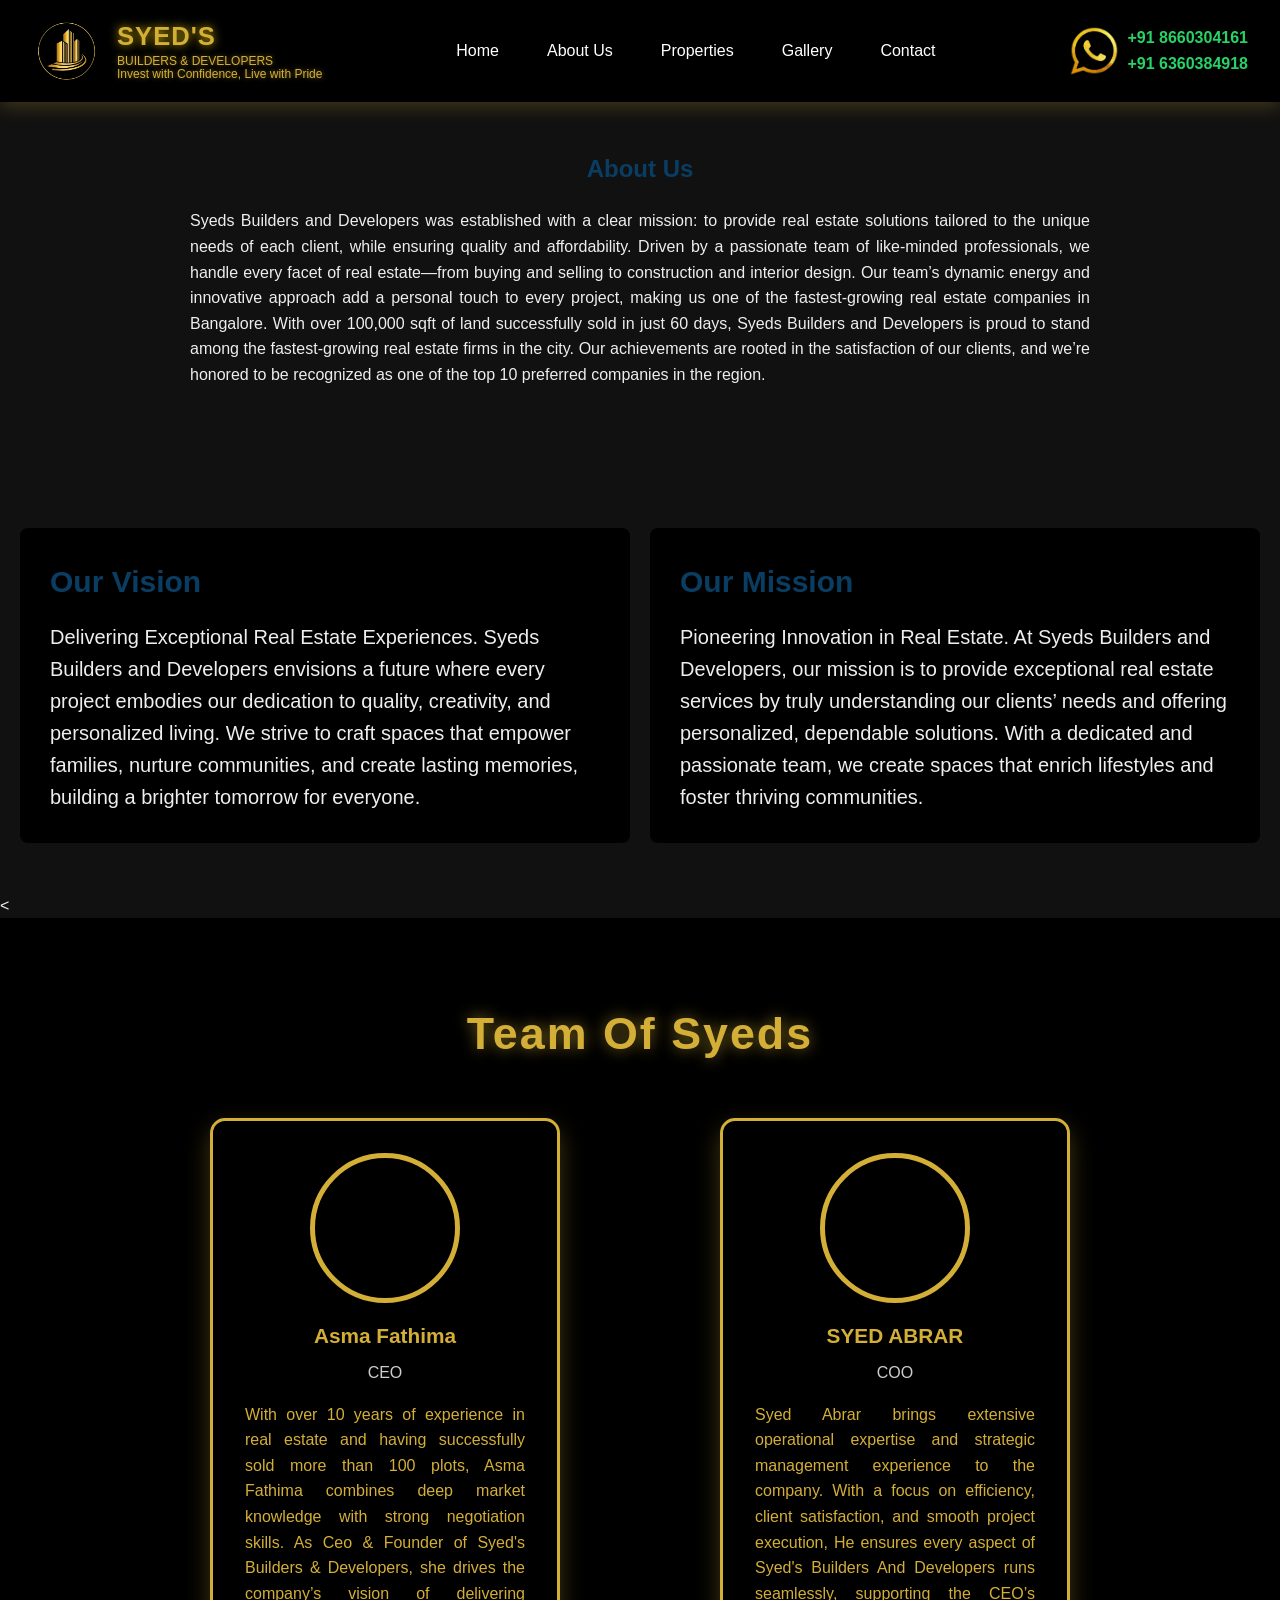
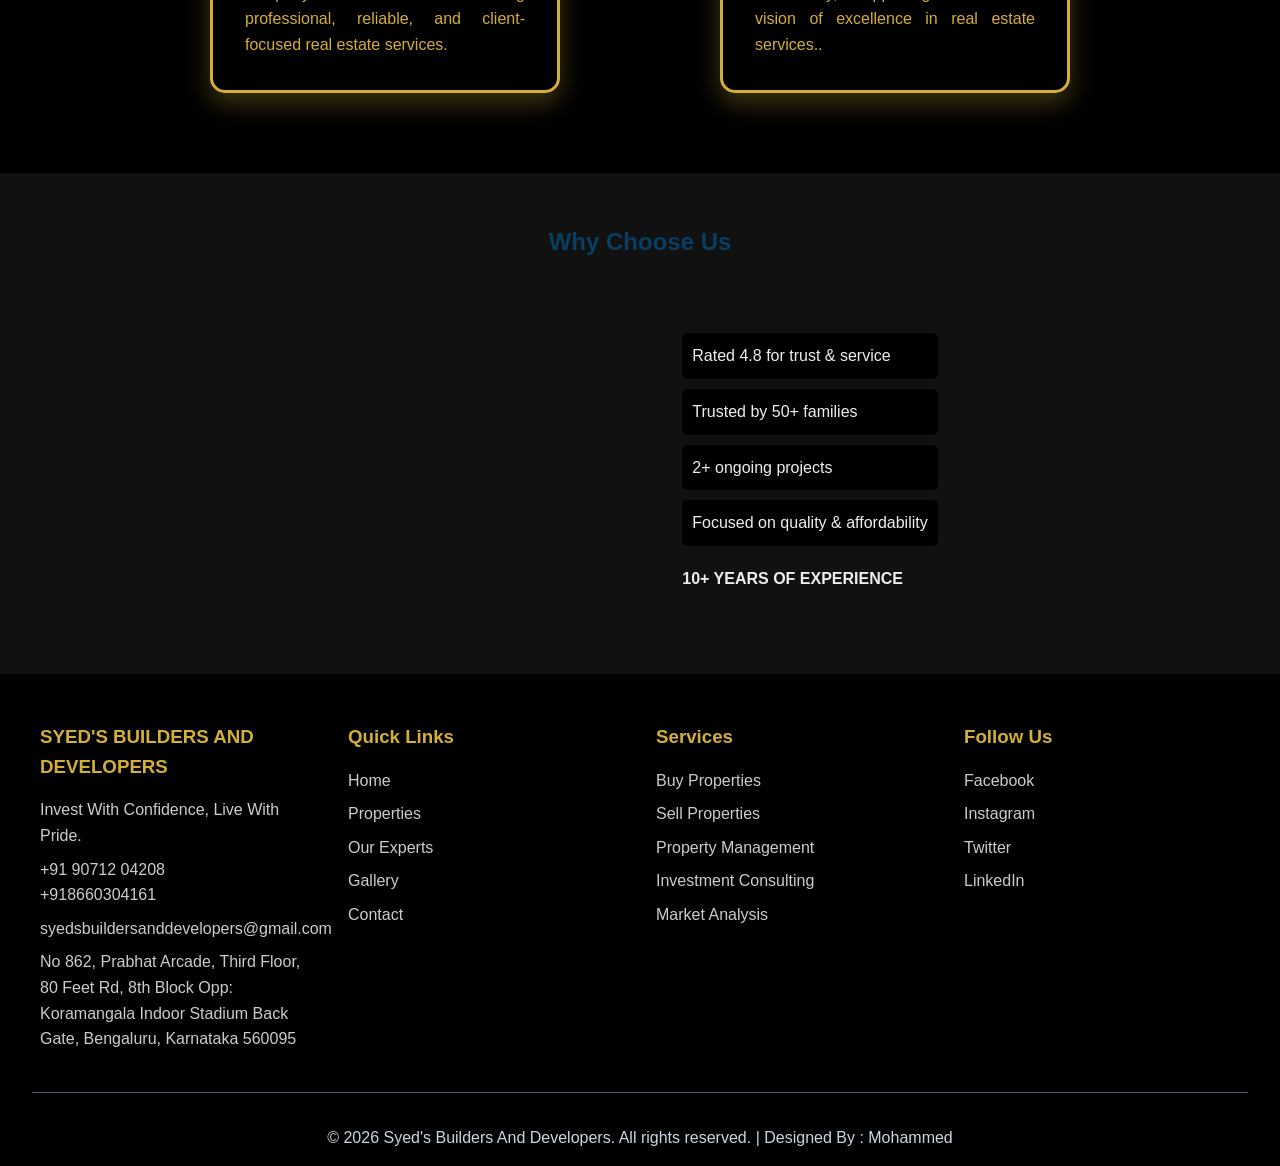
<file: About.html>
<!DOCTYPE html>
<html lang="en">
<head>
    <meta charset="UTF-8">
    <meta name="viewport" content="width=device-width, initial-scale=1.0">
    <title>Syeds Builders And Developers - About Us</title>
    <link rel="stylesheet" href="css/contact.css">
    <link rel="stylesheet" href="css/Style.css">
    <script src="js/lib.js" id="lib"></script>
</head>
<body>
    <div id="header"></div>
    <!-- About Us Section -->
    <section class="about-us">
        <h1>About Us</h1>
        <p>
            Syeds Builders and Developers was established with a clear mission: to provide real estate solutions tailored to the unique needs of each client, while ensuring quality and affordability. Driven by a passionate team of like-minded professionals, we handle every facet of real estate—from buying and selling to construction and interior design. Our team’s dynamic energy and innovative approach add a personal touch to every project, making us one of the fastest-growing real estate companies in Bangalore. With over 100,000 sqft of land successfully sold in just 60 days, Syeds Builders and Developers is proud to stand among the fastest-growing real estate firms in the city. Our achievements are rooted in the satisfaction of our clients, and we’re honored to be recognized as one of the top 10 preferred companies in the region.
        </p>
    </section>

    <!-- Vision & Mission -->
    <section class="vision-mission">
        <div class="box">
            <h2>Our Vision</h2>
            <p>Delivering Exceptional Real Estate Experiences. Syeds Builders and Developers envisions a future where every project embodies our dedication to quality, creativity, and personalized living. We strive to craft spaces that empower families, nurture communities, and create lasting memories, building a brighter tomorrow for everyone.</div>
        <div class="box">
            <h2>Our Mission</h2>
            <p>Pioneering Innovation in Real Estate. At Syeds Builders and Developers, our mission is to provide exceptional real estate services by truly understanding our clients’ needs and offering personalized, dependable solutions. With a dedicated and passionate team, we create spaces that enrich lifestyles and foster thriving communities.</p>
        </div>
    </section>

    <<!-- Agents Section -->
    <section id="agents" class="agents">
        <div class="container">
            <h2 class="section-title">Team Of Syeds </h2>
            <div class="agents-grid">
                <div class="agent-card">
                    <div class="agent-photo" style="background-image: url('https://public.youware.com/users-website-assets/prod/1705e299-04ba-4d5e-937d-410f525dc41c/fc48e813dec74d408a5bc1997e2dd014.jpg')"></div>
                    <div class="agent-name">Asma Fathima</div>
                    <div class="agent-title">CEO</div>
                    <p>With over 10 years of experience in real estate and having successfully sold more than 100 plots, Asma Fathima combines deep market knowledge with strong negotiation skills. As Ceo & Founder of Syed's Builders & Developers, she drives the company’s vision of delivering professional, reliable, and client-focused real estate services.</p>
                </div>

                <div class="agent-card">
                    <div class="agent-photo" style="background-image: url('https://public.youware.com/users-website-assets/prod/1705e299-04ba-4d5e-937d-410f525dc41c/b6bdca87217349a7afcbc899aef53fe9.jpg')"></div>
                    <div class="agent-name">SYED ABRAR</div>
                    <div class="agent-title">COO</div>
                    <p>Syed Abrar brings extensive operational expertise and strategic management experience to the company. With a focus on efficiency, client satisfaction, and smooth project execution, He ensures every aspect of Syed's Builders And Developers runs seamlessly, supporting the CEO’s vision of excellence in real estate services..</p>
                </div>
    </section>

    <!-- Why Choose Us -->
    <section class="why-choose-us">
        <h2>Why Choose Us</h2>
        <div class="why-content">
            <div class="video">
                <iframe width="560" height="315" src="https://www.youtube.com/embed/Kumar" title="YouTube video player" frameborder="0" allowfullscreen></iframe>
            </div>
            <div class="details">
                <ul>
                    <li>Rated 4.8 for trust & service</li>
                    <li>Trusted by 50+ families</li>
                    <li>2+ ongoing projects</li>
                    <li>Focused on quality & affordability</li>
                </ul>
                <div class="experience">10+ YEARS OF EXPERIENCE</div>
            </div>
        </div>
    </section>
    <div id="footer"></div>
</body>
</html>
</file>
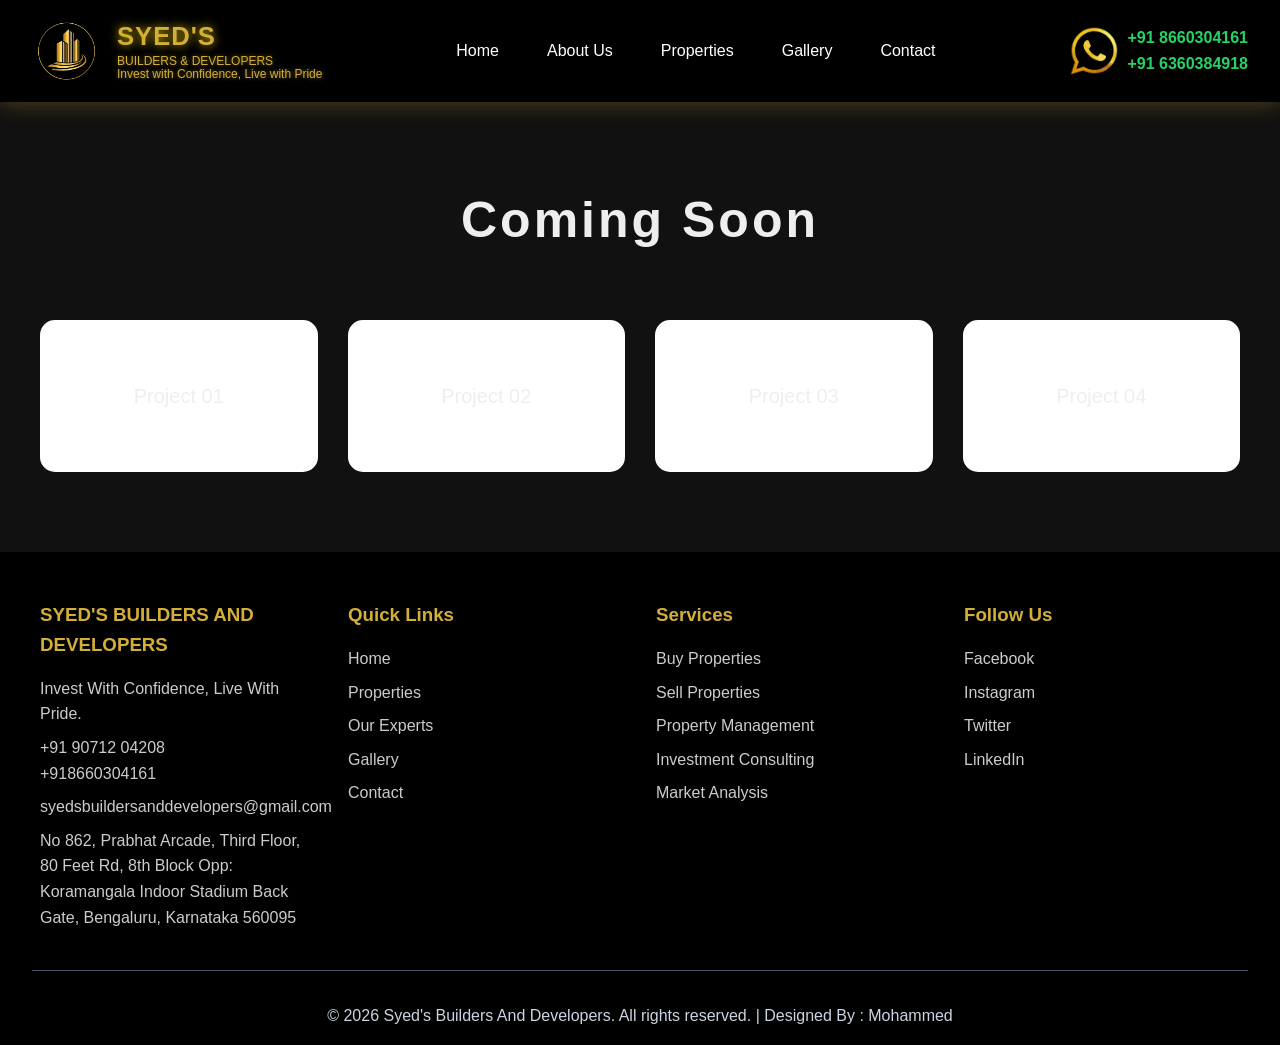
<file: Apartments.html>
<!DOCTYPE html>
<html>
<head>
    <title>Coming Soon</title>
    <link rel="stylesheet" href="css/Style.css">
    <script src="js/lib.js" id="lib"></script>
</head>
<body>
    <div id="header"></div>
<section class="coming-section">
    <h1 class="coming-title">Coming Soon</h1>

    <div class="box-container">
        <div class="box">Project 01</div>
        <div class="box">Project 02</div>
        <div class="box">Project 03</div>
        <div class="box">Project 04</div>
    </div>
</section>
<div id="footer"></div>
</body>
</html>
</file>
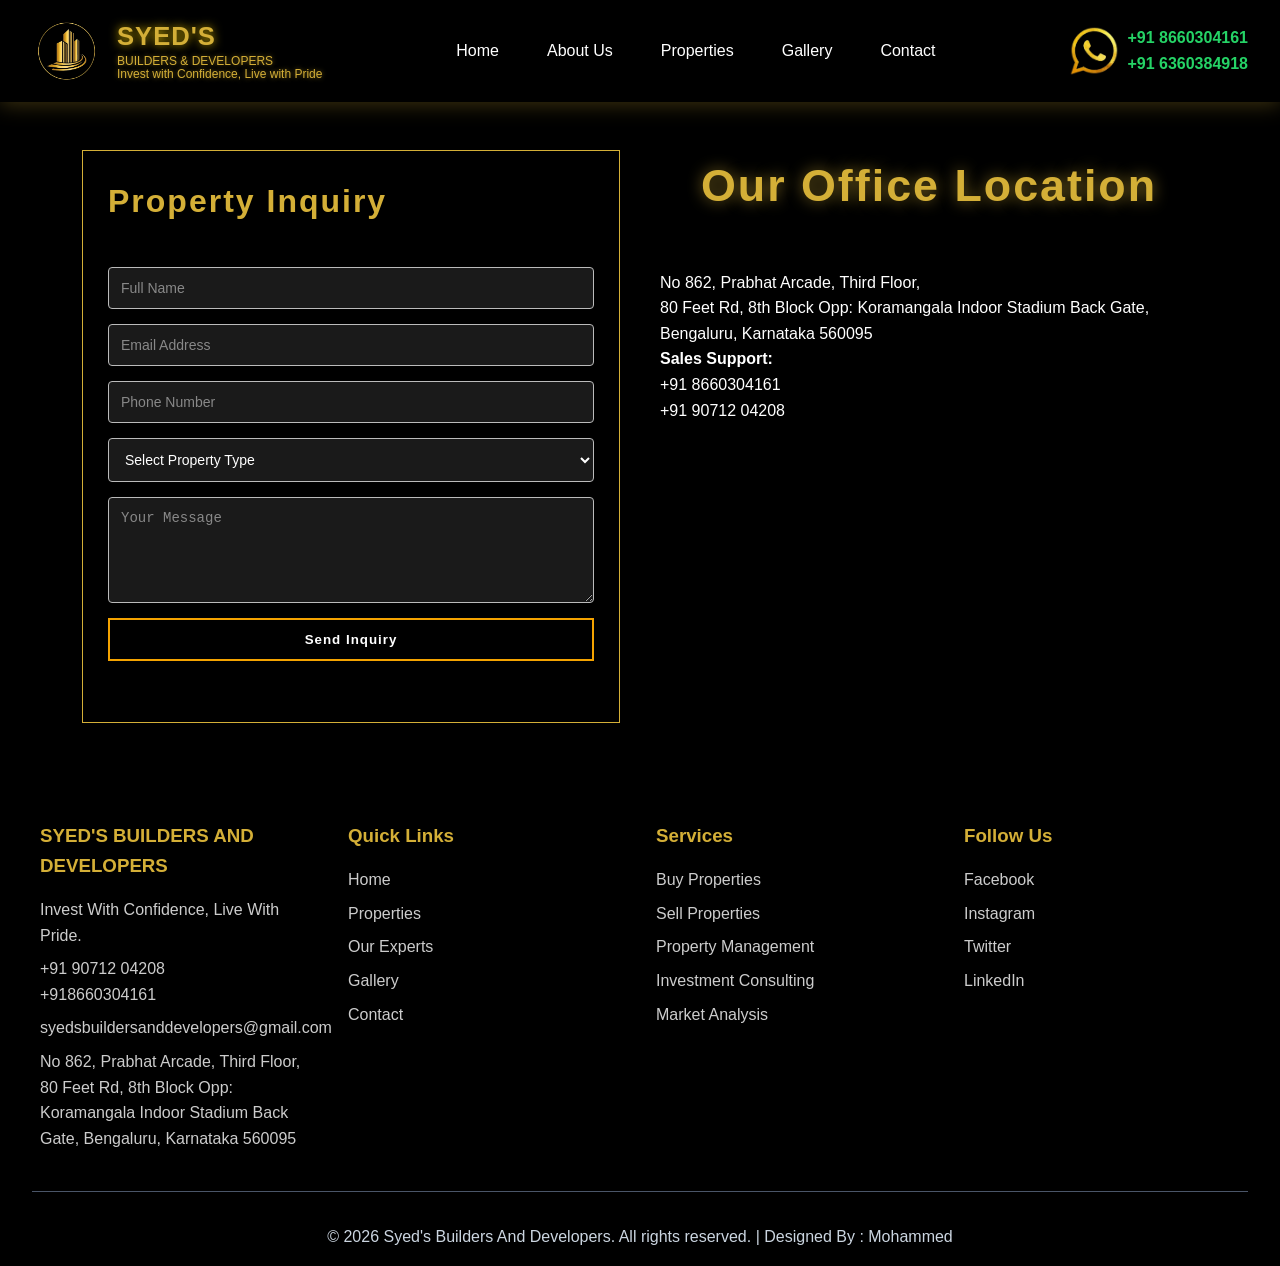
<file: Contact.html>
<head>
    <meta name="viewport" content="width=device-width, initial-scale=1.0">
<link rel="stylesheet" href="css/Style.css">
<link rel="stylesheet" href="css/about.css">
<script src="js/lib.js" id="lib"></script>
</head>
<body>

    <div id="header"></div>
    
    <section class="contact-page">
    
        <div class="container contact-grid">
    
            <!-- LEFT : Inquiry Form -->
            <div class="form-wrapper">
                <h2 class="form-title">Property Inquiry</h2>
    
                <form action="https://formspree.io/f/mzdaaakd" method="POST" class="inquiry-form">
    
                    <input type="text" name="name" placeholder="Full Name" required>
                    <input type="email" name="email" placeholder="Email Address" required>
                    <input type="tel" name="phone" placeholder="Phone Number">
    
                    <select name="property_type" required>
                        <option value="">Select Property Type</option>
                        <option value="Plots">Plots</option>
                        <option value="Apartments">Apartments</option>
                        <option value="Villas">Villas</option>
                    </select>
    
                    <textarea name="message" rows="5" placeholder="Your Message"></textarea>
    
                    <button type="submit">Send Inquiry</button>
    
                </form>
            </div>
    
            <!-- RIGHT : Contact + Map -->
            <div class="contact-info">
    
                <h2 class="section-title">Our Office Location</h2>
    
                <p>
                    No 862, Prabhat Arcade, Third Floor,<br>
                    80 Feet Rd, 8th Block Opp: Koramangala Indoor Stadium Back Gate,<br>
                    Bengaluru, Karnataka 560095
                </p>
    
                <p>
                    <strong>Sales Support:</strong><br>
                    +91 8660304161<br>
                    +91 90712 04208
                </p>
    
                <div class="map-container">
                    <iframe
                        src="https://www.google.com/maps/embed?pb=!1m14!1m8!1m3!1d3888.4472368962083!2d77.62178039550781!3d12.943208694458008!3m2!1i1024!2i768!4f13.1!3m3!1m2!1s0x3bae155ee56b4d63%3A0x81733e9fff495258!2sDoctor%20Birth!5e0!3m2!1sen!2sin!4v1771552084094!5m2!1sen!2sin">
                        style="border:0;"
                        allowfullscreen=""
                        loading="lazy">
                    </iframe>
                </div>
    
            </div>
    
        </div>
    
    </section>
    
    <div id="footer"></div>
    
    </body>
</file>
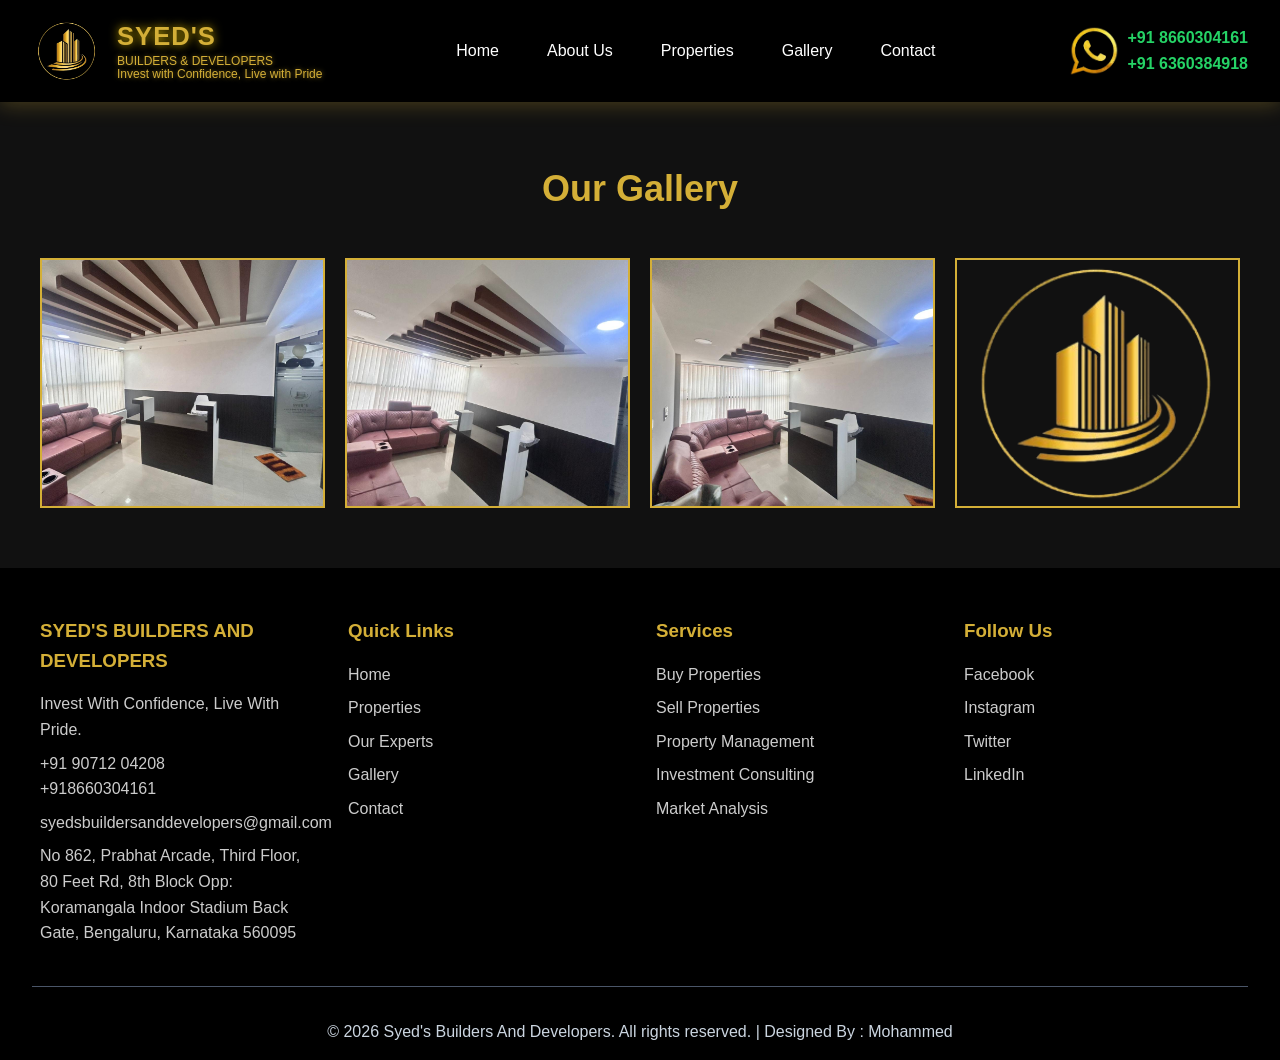
<file: gallery.html>
<!DOCTYPE html>
<html lang="en">
<head>
<meta charset="UTF-8">
<meta name="viewport" content="width=device-width, initial-scale=1.0">
<title>Gallery</title>

<link rel="stylesheet" href="css/gallery.css">
<link rel="stylesheet" href="css/Style.css">
<script src="js/gallery.js" id="gallery"></script>
<script src="js/lib.js" id="lib"></script>

</head>
<body>
    <div id="header"></div>
<div class="gallery-container">
    <h1 class="gallery-title">Our Gallery</h1>

    <div class="gallery-grid">
        <img src="Public/Photos/gallery1.jpeg" data-index="0">
        <img src="Public/Photos/gallery2.jpeg" data-index="1">
        <img src="Public/Photos/gallery3.jpeg" data-index="2">
        <img src="Public/Photos/logo-main.png" data-index="3">
    </div>
</div>

<!-- Lightbox -->
<div class="lightbox" id="lightbox">
    <span class="close-btn" id="closeBtn">✖</span>
    <img id="lightbox-img">

    <div class="controls">
        <button id="prevBtn">⬅ Prev</button>
        <button id="nextBtn">Next ➡</button>
    </div>
</div>
<div id="footer"></div>

</body>
</html>
</file>
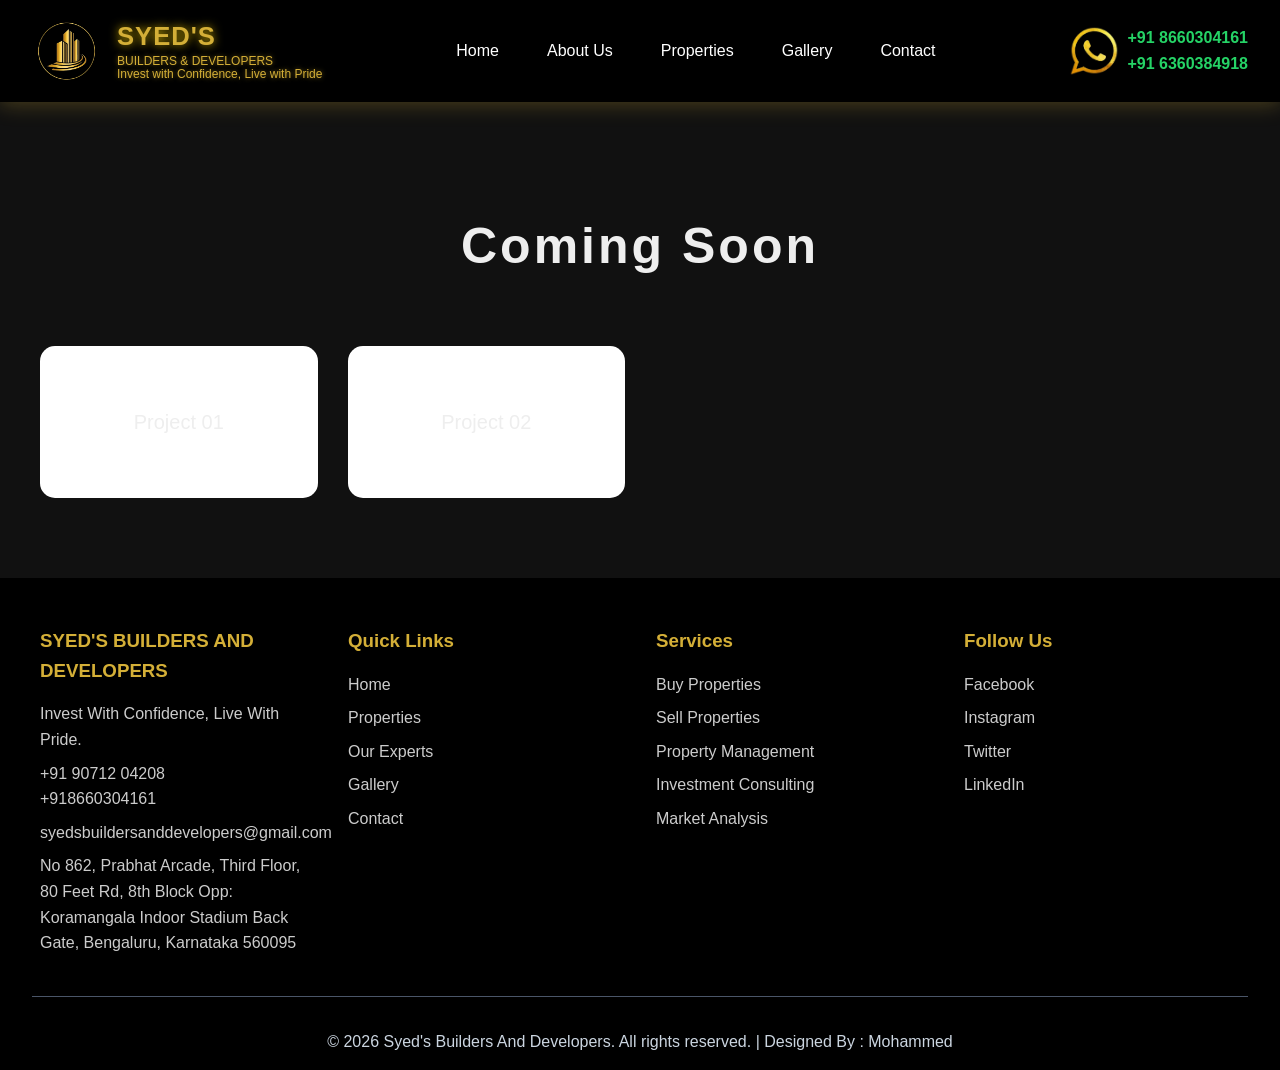
<file: Plots.html>
<!DOCTYPE html>
<html>
<head>
    <title>Coming Soon</title>
    <link rel="stylesheet" href="css/Style.css">
    <script src="js/lib.js" id="lib"></script>
</head>
<body>
    <div id="header"></div>
<section class="coming-section">
    <br>
    <h1 class="coming-title">Coming Soon</h1>

    <div class="box-container" align="CENTER">
        <div class="box">Project 01</div>
        <div class="box">Project 02</div>
    </div>
</section>

<div id="footer"></div>

</body>
</html>
</file>
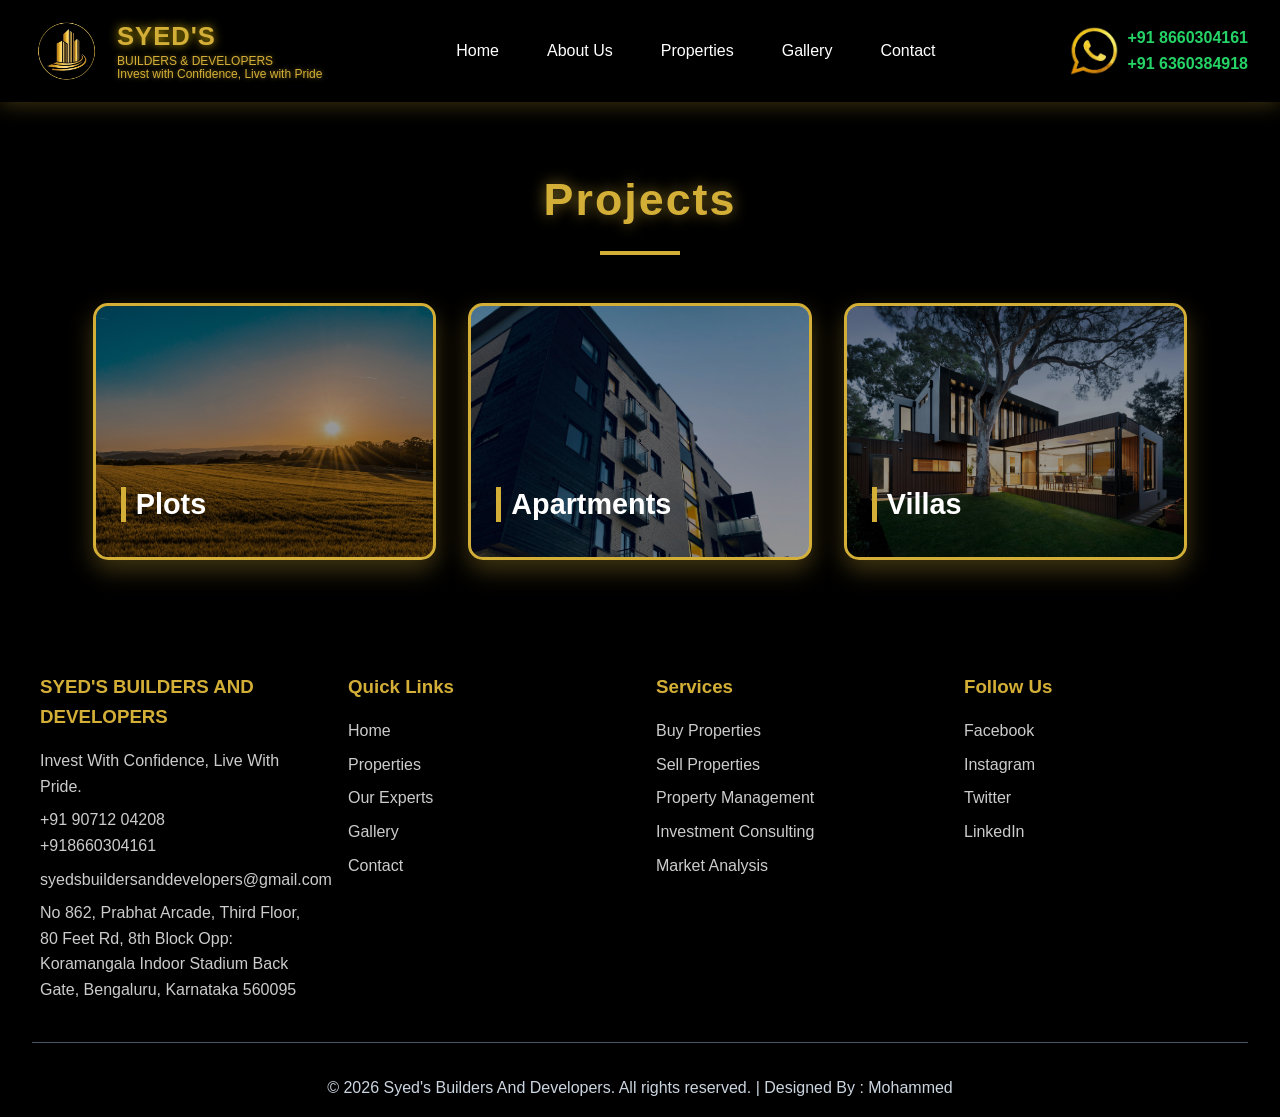
<file: Properties.html>
<!DOCTYPE html>
<html lang="en">
<head>
    <meta charset="UTF-8">
    <meta name="viewport" content="width=device-width, initial-scale=1.0">
    <title>Prop</title>
    <link rel="stylesheet" href="css/Style.css">
    <script src="js/lib.js" id="lib"></script>
</head>
<body>
    <div id="header"></div>
<section id="properties" class="property-types">
    <div class="container">
        <h2 class="projects-title">Projects</h2>
        <div class="types-grid">

            <a href="Plots.html" class="type-card" style="background-image: url('Public/Photos/Plots.jpg');">
                <div class="overlay"></div>
                <div class="type-content">
                    <span class="gold-line"></span>
                    <h3>Plots</h3>
                </div>
            </a>

            <a href="Apartments.html" class="type-card" style="background-image: url('Public/Photos/Apartments.jpg');">
                <div class="overlay"></div>
                <div class="type-content">
                    <span class="gold-line"></span>
                    <h3>Apartments</h3>
                </div>
            </a>

            <a href="Villas.html" class="type-card" style="background-image: url('Public/Photos/Villas.jpg');">
                <div class="overlay"></div>
                <div class="type-content">
                    <span class="gold-line"></span>
                    <h3>Villas</h3>
                </div>
            </a>

        </div>
    </div>
</section>
<div id="footer"></div>
</body>
</file>
<file: css/contact.css>
h1, h2, h3 {
    color: #0a3d62;
}

section {
    padding: 50px 20px;
}

/* About Us */
.about-us h1 {
    text-align: center;
    margin-bottom: 20px;
}

.about-us p {
    max-width: 900px;
    margin: auto;
    text-align: justify;
}

/* Vision & Mission */
.vision-mission {
    display: flex;
    justify-content: space-around;
    gap: 20px;
    flex-wrap: wrap;
    margin-top: 40px;
}

.vision-mission .box {
    background-color: black;
    padding: 30px;
    flex: 1 1 400px;
    border-radius: 8px;
}

.vision-mission h2 {
    margin-bottom: 15px;
}


/* Why Choose Us */
.why-choose-us h2 {
    text-align: center;
    margin-bottom: 40px;
}

.why-content {
    display: flex;
    flex-wrap: wrap;
    justify-content: center;
    gap: 40px;
    align-items: center;
}

.why-content .video iframe {
    width: 100%;
    max-width: 560px;
    border-radius: 8px;
}

.why-content .details {
    max-width: 400px;
}

.why-content .details ul {
    list-style: none;
    padding: 0;
}

.why-content .details ul li {
    background: black;
    padding: 10px;
    margin-bottom: 10px;
    border-radius: 5px;
}

.why-content .experience {
    margin-top: 20px;
    font-weight: bold;
    color: #d4af737;
}
.contact-page {
    padding: 60px 20px;
}

.contact-grid {
    display: grid;
    grid-template-columns: 1fr 1fr;
    gap: 50px;
    align-items: start;
}

/* Mobile */
@media (max-width: 768px) {
    .contact-grid {
        grid-template-columns: 1fr;
    }
}
.form-wrapper {
    background: #111;
    padding: 30px;
    border-radius: 10px;
    border: 1px solid #d4af37;
}
.contact-grid {
    display: grid !important;
    grid-template-columns: 1fr 1fr !important;
    gap: 50px;
    align-items: start;
}
</file>
<file: css/Style.css>
* {
    margin: 0;
    padding: 0;
    box-sizing: border-box;
}

body {
    font-family: 'Segoe UI', Tahoma, Geneva, Verdana, sans-serif;
    line-height: 1.6;
    color: #eee;
    padding-top: 100px;
    background: #111;
}
@media (max-width: 768px) {
    body {
        padding-top: 80px;
    }
}

/* Header & Navigation */
.main-header {
    background: #000;
    position: fixed;
    width: 100%;
    top: 0;
    z-index: 1000;
    box-shadow: 0 2px 20px rgba(212,175,55,0.3);
}

nav {
    display: flex;
    align-items: center;
    padding: 1rem 2rem;
    max-width: 1200px;
    margin: 0 auto;
}
.navbar {
    max-width: 1300px;
    margin: auto;
    padding: 1rem 2rem;
    display: flex;
    align-items: center;
    justify-content: space-between;
    position: relative;
    flex-wrap: wrap;
}


.logo {
    display: flex;
    align-items: center;
    gap: 15px;
}

.logo-img {
    width: 70px;
    height: 70px;
    object-fit: contain;
    flex-shrink: 0;
}

.logo-text {
    display: flex;
    flex-direction: column;
    line-height: 1.2;
    order: 2;
}

.logo-name {
    font-size: 1.6rem;
    font-weight: 800;
    color: #d4af37;
    text-shadow: 0 0 10px rgba(255, 215, 0, 0.8); /* Gold glow */
    letter-spacing: 1px;
    display: block;
}

.logo-tagline {
    font-size: 0.75rem;
    font-weight: 500;
    color: #D4AF37;
    text-shadow: 0 0 5px rgba(212, 175, 55, 0.6); /* Subtle gold glow */
    margin-top: 0.2rem;
    line-height: 1.1;
}

.nav-links {
    display: flex;
    list-style: none;
    gap: 3rem;
}

.nav-links a {
    text-decoration: none;
    color: white;
    font-weight: 500;
    transition: 0.3s;
}

.nav-links a:hover {
    color: #d4af37;
}

.whatsapp-contact a {
    display: flex;
    align-items: center;
    gap: 8px;
    text-decoration: none;
    color: #25D366;
    font-weight: 600;
}

.whatsapp-contact img {
    width: 50px;
    height: 50px;
}
.menu-toggle {
    display: none;
    z-index: 1001;
    color: #d4af37;
    font-size: 28px;
    cursor: pointer;

}
@media (max-width: 768px) {
    .whatsapp-contact img {
        width: 30px;
        height: 30px;
    }
}
@media (max-width: 768px) {
    .menu-toggle {
        display: block;
    }
}
@media (max-width: 768px) {

    .whatsapp-float {
        position: fixed;
        bottom: 20px;
        right: 20px;
        background: black;
        padding: 10px 12px;
        border-radius: 50px;
        box-shadow: 0 6px 20px rgba(0,0,0,0.3);
        z-index: 9999;
    }

    .whatsapp-float a {
        color: white;
        font-size: 14px;
        font-weight: 600;
    }

    .whatsapp-float img {
        width: 50px;
        height: 50px;
    }
}
@media (max-width: 768px) {
    .whatsapp-float a {
        font-size: 0;
    }
}
.whatsapp-float {
    animation: floatWhats 2s infinite ease-in-out;
}

@keyframes floatWhats {
    0%,100% { transform: translateY(0); }
    50% { transform: translateY(-6px); }
}


/* Hero Section */
.hero {
    position: relative;
    height: 100vh;
    width: 100%;
    overflow: hidden;
    display: flex;
    align-items: center;
    justify-content: center;
    text-align: center;
    color: white;
}
.bg-video {
    position: absolute;
    top: 0;
    left: 0;
    width: 100%;
    height: 100%;
    object-fit: cover;
    z-index: -2;
}
@media (max-width: 768px) {
    .bg-video {
        display: none;
    }
    
    .hero {
        background: url('../Public/Photos/gallery1.jpeg') center/cover no-repeat;
    }
}
.hero::after {
    content: "";
    position: absolute;
    top: 0;
    left: 0;
    width: 100%;
    height: 100%;
    background: rgba(0,0,0,0.6);
    z-index: -1;
}
.hero-content {
    position: relative;
    z-index: 1;
}
@media (max-width: 768px) {
    .hero-content h1 {
        font-size: 2rem;
    }

    .hero-content p {
        font-size: 1rem;
        padding: 0 15px;
    }
}

.hero-content h1 {
    font-size: 3.5rem;
    margin-bottom: 1rem;
    text-shadow: 2px 2px 4px #000;
    color: #d4af37;
}

.hero-content p {
    font-size: 1.3rem;
    margin-bottom: 2rem;
    max-width: 600px;
}
.button-container {
    display: flex;
    justify-content: center;   /* horizontal center */
    align-items: center;       /* vertical center (optional) */
    margin: 40px 0;            /* space around */
}

.gold-btn {
    background: linear-gradient(135deg, #d4af37, #b8860b);
    color: black;
    padding: 14px 24px;
    font-size: 16px;
    font-weight: 600;
    border: none;
    border-radius: 30px;
    cursor: pointer;
    transition: 0.3s ease;
    
}

.gold-btn:hover {
    transform: translateY(-3px);
    box-shadow: 0 8px 20px rgba(212,175,55,0.5);
}
@media (max-width: 768px) {
    .bg-video {
      display: none;
    }
  
    .hero {
      background: url("Public/Photos/hero-mobile.jpg") center/cover no-repeat;
    }
  }
/* Featured Properties */
.projects-title {
    text-align: center;
    font-size: 2.8rem;
    font-weight: 700;
    color: #d4af37;
    margin-bottom: 3rem;
    letter-spacing: 2px;
    position: relative;
}
.projects-title {
    text-shadow: 0 0 15px rgba(212,175,55,0.6);
}

.projects-title::after {
    content: "";
    width: 80px;
    height: 4px;
    background: #d4af37;
    display: block;
    margin: 15px auto 0;
}

.property-types {
    padding: 4rem 2rem;
    background: black   ;
}

.types-grid {
    display: grid;
    grid-template-columns: repeat(auto-fit, minmax(250px, 1fr));
    gap: 2rem;
    
}

.type-card {
    position: relative;
    height: 350px;
    border-radius: 15px;
    background-size: cover;
    background-position: center;
    border: 3px solid #d4af37;
    box-shadow: 0 10px 25px rgba(212, 175, 55, 0.3);
    transition: transform 0.3s ease, box-shadow 0.3s ease;
    overflow: hidden;
    cursor: pointer;
    transition: transform 0.4s ease;
    min-height: 250px;
    height: auto;
    aspect-ratio: 4/3;
}

.type-card:hover {
    transform: scale(1.03);
}

.overlay {
    position: absolute;
    inset: 0;
    background: rgba(0,0,0,0.4);
}

.type-content {
    position: absolute;
    bottom: 30px;
    left: 25px;
    display: flex;
    align-items: center;
    gap: 10px;
    z-index: 2;
}

.gold-line {
    width: 5px;
    height: 35px;
    background: #d4af37;
}

.type-content h3 {
    color: white;
    font-size: 1.8rem;
    font-weight: 600;
}

/* Work Section */
.work-process {
    background: black;
    padding: 80px 0;
    color: #d4af37;
    text-align: center;
}

.section-title {
    font-size: 48px;
    font-weight: 700;
    margin-bottom: 20px;
}

.section-subtitle {
    max-width: 800px;
    margin: 0 auto 60px;
    font-size: 18px;
    opacity: 0.9;
}

.process-card {
    text-align: center;
    padding: 2rem;
    border-radius: 15px;
    background: black;
    border: 3px solid #d4af37;
    box-shadow: 0 10px 25px rgba(212, 175, 55, 0.3);
    transition: transform 0.3s ease, box-shadow 0.3s ease;
    width: 100%;
    align-items: center;
    max-width: 350px;
    margin: auto;
    height: 100%;
    
}

.process-grid {
    display: grid;
    grid-template-columns: repeat(auto-fit, minmax(250px, 1fr));
    gap: 40px;
}

.process-card h3 {
    margin-top: 25px;
    font-size: 22px;
    font-weight: 600;
}

.process-card p {
    margin-top: 15px;
    font-size: 16px;
    line-height: 1.6;
    opacity: 0.9;
}

.process-image {
    position: relative;
    width: 100%;
    height: 220px;
    background-size: cover;
    background-position: center;
    border-radius: 20px;
    overflow: hidden;
}

/* Dark overlay */
.process-image::after {
    content: "";
    position: absolute;
    inset: 0;
    background: rgba(0, 0, 0, 0.6);  
    border-radius: 20px;
}

.step-number {
    position: absolute;
    top: 50%;
    left: 50%;
    transform: translate(-50%, -50%);
    font-size: 150px;
    font-weight: 800;
    color: transparent;
    -webkit-text-stroke: 2px #d4af37; 
    z-index: 2;
}

/* Responsive */
@media (max-width: 1024px) {
    .process-grid {
        grid-template-columns: repeat(2, 1fr);
    }
}

@media (max-width: 600px) {
    .process-grid {
        grid-template-columns: 1fr;
    }

    .section-title {
        font-size: 34px;
    }
}


/* Agents Section */
.agents {
    padding: 5rem 2rem;
    background: black;
}

.section-title {
    text-align: center;
    font-size: 2.8rem;
    font-weight: 700;
    color: #d4af37;
    margin-bottom: 3rem;
    letter-spacing: 2px;
    position: relative;
    text-shadow: 0 0 15px rgba(212,175,55,0.6);
}

.agents-grid {
    display: flex;
    justify-content: center;
    flex-wrap: wrap;
    gap: 10rem;
    margin-top: 2rem;
}

.agent-card {
    text-align: center;
    padding: 2rem;
    border-radius: 15px;
    background: black;
    border: 3px solid #d4af37;
    box-shadow: 0 10px 25px rgba(212, 175, 55, 0.3);
    transition: transform 0.3s ease, box-shadow 0.3s ease;
    width: 350px;
}

.agent-card:hover {
    transform: translateY(-5px);
    box-shadow: 0 15px 30px rgba(212, 175, 55, 0.5);
}

.agent-photo {
    width: 150px;
    height: 150px;
    border-radius: 50%;
    margin: 0 auto 1rem;
    background-size: cover;
    background-position: center;
    border: 5px solid #d4af37;
    box-shadow: 0 10px 25px rgba(0,0,0,0.15);
}

.agent-name {
    font-size: 1.3rem;
    font-weight: bold;
    margin-bottom: 0.5rem;
    color: #d4af37;
}

.agent-title {
    color: #ccc;
    margin-bottom: 1rem;
}

.agent-card p {
    text-align: justify;
    color: #d4af37;
    line-height: 1.6;
    margin-top: 1rem;
}


/* Map Section */
.map-section {
    padding: 5rem 2rem;
    background: black;
}

.map-section {
    padding: 60px 20px;
    text-align: center;
}

.map-container {
    max-width: 1100px;
    margin: auto;
    width: 100%;
    height: 450px;   /* Increase this value */
    border-radius: 15px;
    overflow: hidden;
    box-shadow: 0 10px 30px rgba(0,0,0,0.3);
}

.map-container iframe {
    width: 100%;
    height: 100%;
    border: 0;
}

/* Footer */
footer {
    background: #000;
    color: white;
    padding: 3rem 2rem 1rem;
    width: 100%;
    bottom: 0;
    z-index: 1000;
}

.footer-content {
    max-width: 1200px;
    margin: 0 auto;
    display: grid;
    grid-template-columns: repeat(auto-fit, minmax(250px, 1fr));
    gap: 2rem;
}

.footer-section h3 {
    margin-bottom: 1rem;
    color: #d4af37;
}

.footer-section p, .footer-section a {
    color: #ccc;
    text-decoration: none;
    margin-bottom: 0.5rem;
    display: block;
}

.footer-section a:hover {
    color: #d4af37;
}

.footer-bottom {
    text-align: center;
    margin-top: 2rem;
    padding-top: 2rem;
    border-top: 1px solid #4a5568;
    color: #cbd5e0;
}

/* Responsive Design */
@media (max-width: 768px) {
    .nav-links {
        display: none;
    }

    .hero-content h1 {
        font-size: 2.5rem;
    }

    .search-bar {
        flex-direction: column;
        gap: 1rem;
    }

    .search-bar button {
        border-radius: 25px;
    }

    nav {
        padding: 1rem;
    }
}

/* Force scrolled header black too */
header.scrolled,
header[style*="rgba(255"] {
    background: #000000 !important;
}
.Plots-body {
    margin: 0;
    font-family: Arial, sans-serif;
    background: #0b0b0b;
    color: white;
}

.coming-section {
    text-align: center;
    padding: 80px 20px;
}

.coming-title {
    font-size: 50px;
    margin-bottom: 60px;
    letter-spacing: 3px;
}

.box-container {
    display: grid;
    grid-template-columns: repeat(4, 1fr);
    gap: 30px;
    max-width: 1200px;
    margin: auto;
    align-items: center;
}

.box {
    background: white;
    border: #d4af37;
    padding: 60px 20px;
    border-radius: 15px;
    font-size: 20px;
    transition: 0.3s ease;
    align-items: center;
}

.box:hover {
    background: #d4af37;
    color: black;
    transform: translateY(-10px);
    align-items: center;
}

/* Responsive */
@media (max-width: 900px) {
    .box-container {
        grid-template-columns: repeat(2, 1fr);
    }
}

@media (max-width: 500px) {
    .box-container {
        grid-template-columns: 1fr;
    }
}
/* Section Background */
.inquiry-section {
    background-color: #0f0f0f;
    padding: 80px 20px;
    text-align: center;
}

/* Title */
.form-title {
    color: #d4af37;
    font-size: 32px;
    margin-bottom: 40px;
    letter-spacing: 2px;
}

/* Form Container */
.inquiry-form {
    max-width: 500px;
    margin: auto;
    display: flex;
    flex-direction: column;
    gap: 18px;
}

/* Inputs & Textarea */
.inquiry-form input,
.inquiry-form select,
.inquiry-form textarea {
    padding: 14px;
    background-color: #1a1a1a;
    border: 1px solid #333;
    color: #fff;
    border-radius: 4px;
    font-size: 14px;
    transition: 0.3s ease;
}

/* Placeholder Color */
.inquiry-form input::placeholder,
.inquiry-form textarea::placeholder {
    color: #888;
}

/* Focus Effect */
.inquiry-form input:focus,
.inquiry-form select:focus,
.inquiry-form textarea:focus {
    border-color: #d4af37;
    outline: none;
    box-shadow: 0 0 8px rgba(212, 175, 55, 0.5);
}

/* Button */
.inquiry-form button {
    padding: 14px;
    background-color: #d4af37;
    color: #000;
    border: none;
    font-weight: bold;
    letter-spacing: 1px;
    cursor: pointer;
    transition: 0.3s ease;
}

/* Button Hover */
.inquiry-form button:hover {
    background-color: #b8962e;
    transform: translateY(-2px);
}


/* Tablet and below */
@media (max-width: 768px) {

    .menu-toggle {
        display: block;
        z-index: 1001;
    }

    .nav-links {
        position: absolute;
        top: 100px;
        left: 0;
        width: 100%;
        background: black;
        flex-direction: column;
        align-items: center;
        gap: 1.5rem;
        padding: 20px 0;
        display: none;
    }

    .nav-links.active {
        display: flex;
    }
}
.container {
    width: 90%;
    max-width: 1200px;
    margin: auto;
}

</style>
</file>
<file: css/about.css>
/* page background */
.contact-page {
    background: black;
    padding: 50px 20px;
    color: white;
}

/* container */
.container {
    width: 90%;
    max-width: 1200px;
    margin: auto;
}

/* two column layout */
.contact-grid {
    display: grid;
    grid-template-columns: 1fr 1fr;
    gap: 40px;
}

/* form box */
.form-wrapper {
    background: black;
    padding: 25px;
    border: 1px solid #d4af37;
    color: white;
}

/* form styling */
.inquiry-form {
    display: flex;
    flex-direction: column;
    gap: 15px;
}

.inquiry-form input,
.inquiry-form select,
.inquiry-form textarea {
    padding: 12px;
    border: 1px solid #bbb;
    width: 100%;
    font-size: 14px;
}

.inquiry-form button {
    padding: 12px;
    border: 2px solid #f4a300;
    background: transparent;
    font-weight: bold;
    cursor: pointer;
    color: white;
}

.inquiry-form button:hover {
    background: #f4a300;
    color: white;
}

/* responsive */
@media (max-width: 768px) {
    .contact-grid {
        grid-template-columns: 1fr;
    }
}
.map-container {
    width: 100%;
    height: 300px;
}

.map-container iframe {
    width: 100%;
    height: 100%;
}
/* tablet */
@media (max-width: 992px) {
    .contact-grid {
        grid-template-columns: 1fr;
        gap: 30px;
    }
}

/* mobile */
@media (max-width: 768px) {

    .contact-page {
        padding: 30px 15px;
    }

    .container {
        width: 100%;
    }

    .form-wrapper {
        padding: 20px;
    }

    .form-title,
    .section-title {
        font-size: 20px;
    }

    .inquiry-form input,
    .inquiry-form select,
    .inquiry-form textarea {
        font-size: 16px; /* better mobile typing */
        padding: 14px;
    }

    .inquiry-form button {
        padding: 14px;
        font-size: 16px;
    }

    .map-container {
        height: 250px;
    }
}

/* small phones */
@media (max-width: 480px) {

    .contact-page {
        padding: 25px 12px;
    }

    .form-wrapper {
        padding: 15px;
    }

    .form-title,
    .section-title {
        font-size: 18px;
    }

    .map-container {
        height: 220px;
    }
}
.contact-info p {
    line-height: 1.6;
    word-break: break-word;
}
</file>
<file: css/gallery.css>
body {
    margin: 0;
    background: #111;
    font-family: Arial, sans-serif;
    color: white;
}

/* ===== Title ===== */
.gallery-container {
    padding: 60px 40px;
    text-align: center;
}

.gallery-title {
    font-size: 36px;
    margin-bottom: 40px;
    color: #d4af37;
}

/* ===== Grid ===== */
.gallery-grid {
    display: grid;
    grid-template-columns: repeat(auto-fit, minmax(250px, 1fr));
    gap: 20px;
}

.gallery-grid img {
    width: 100%;
    height: 250px;
    object-fit: cover;
    cursor: pointer;
    border: 2px solid #d4af37;
    transition: 0.3s;
}

.gallery-grid img:hover {
    transform: scale(1.05);
}

/* ===== Lightbox ===== */
.lightbox {
    position: fixed;
    top: 0;
    left: 0;
    width: 100%;
    height: 100%;
    background: rgba(0,0,0,0.95);
    display: none;
    justify-content: center;
    align-items: center;
    flex-direction: column;
}

.lightbox img {
    width: 500px;      
    height: 400px;     
    object-fit: cover;
    border: 4px solid #d4af37;
    transition: transform 0.3s ease;
}

.close-btn {
    position: absolute;
    top: 30px;
    right: 40px;
    font-size: 30px;
    cursor: pointer;
    color: #d4af37;
}

.controls {
    margin-top: 20px;
}

.controls button {
    background: transparent;
    border: 2px solid #d4af37;
    color: #d4af37;
    padding: 10px 20px;
    margin: 5px;
    cursor: pointer;
    font-size: 16px;
    transition: 0.3s;
}

.controls button:hover {
    background: #d4af37;
    color: black;
}
</file>
